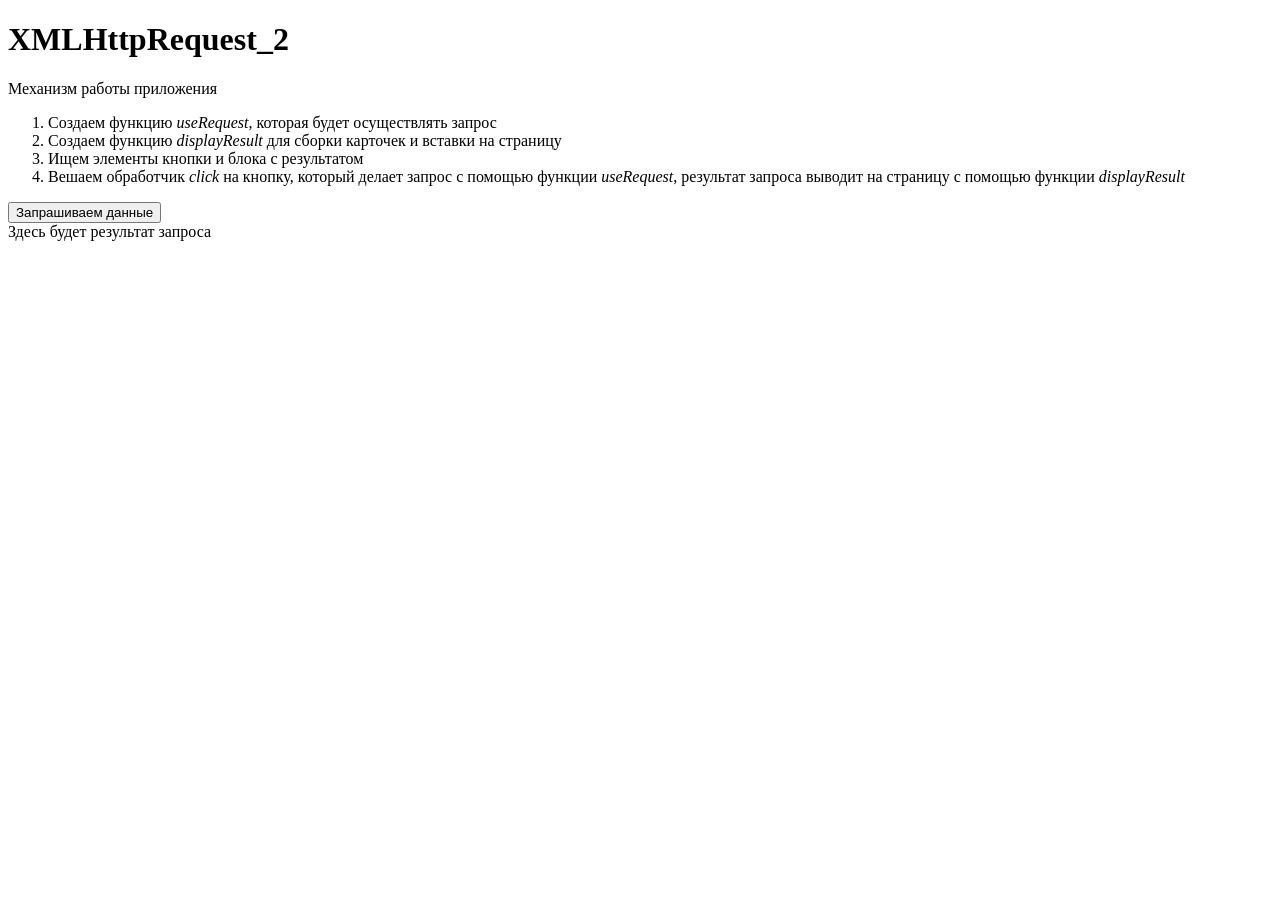
<file: E6/index.html>
<!DOCTYPE html>
<html lang="en">
<head>
    <meta charset="UTF-8">
    <meta http-equiv="X-UA-Compatible" content="IE=edge">
    <meta name="viewport" content="width=device-width, initial-scale=1.0">
    <title>Document</title>
    <!-- <link rel="stylesheet" href="style.css"> -->
    <script src="testo.js"></script> 
</head>
<body>
    <h1>XMLHttpRequest_2</h1>

<p>
  <div>Механизм работы приложения</div>
  <ol>
    <li>Создаем функцию <em>useRequest</em>, которая будет осуществлять запрос</li>
    <li>Создаем функцию <em>displayResult</em> для сборки карточек и вставки на страницу</li>
    <li>Ищем элементы кнопки и блока с результатом</li>
    <li>Вешаем обработчик <em>click</em> на кнопку, который делает запрос с помощью функции <em>useRequest</em>, результат запроса выводит на страницу с помощью функции <em>displayResult</em></li>
  </ol>
</p>

<button class="btn j-btn-request">Запрашиваем данные</button>

<div class="result j-result">Здесь будет результат запроса</div>
</body>
</html>
</file>
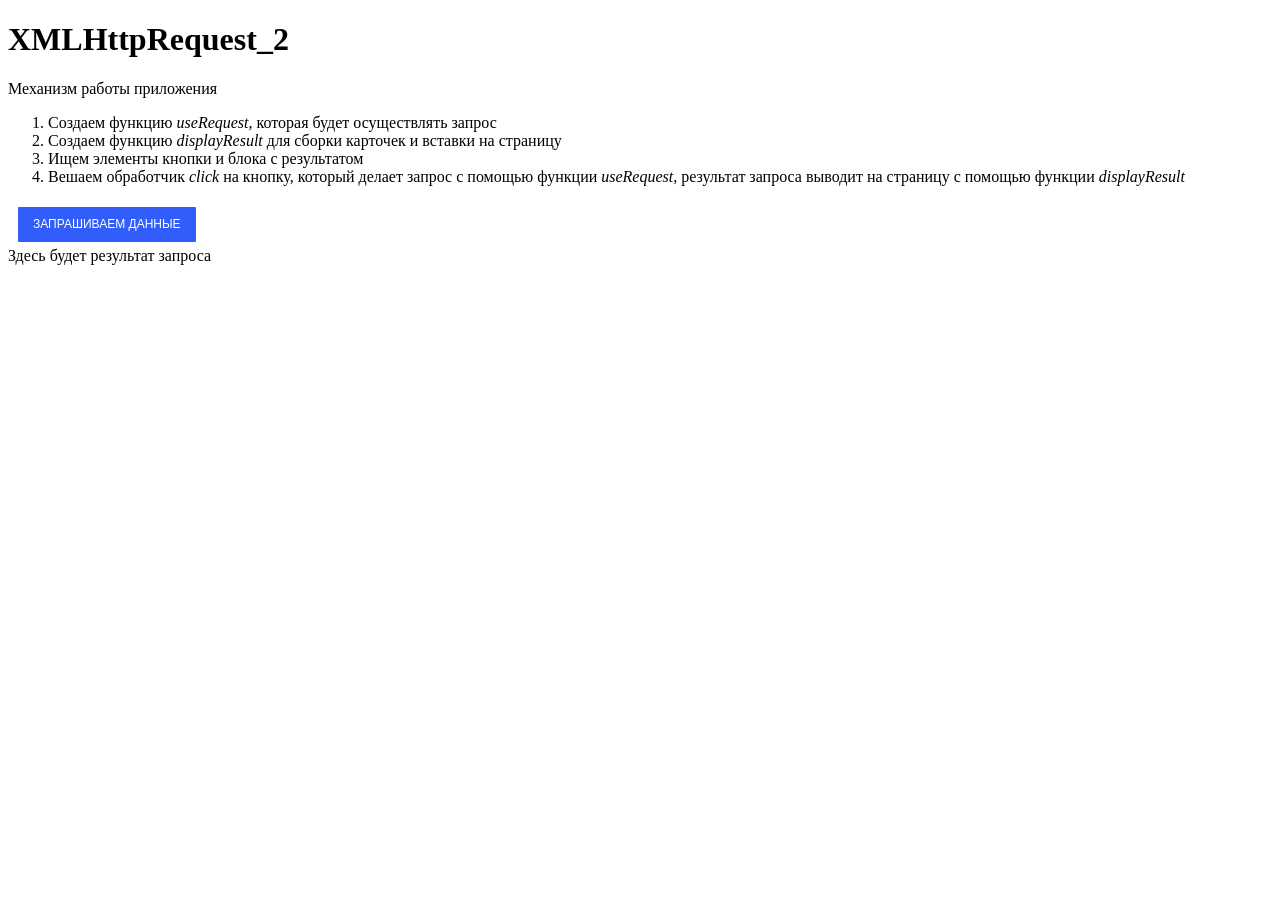
<file: E6/Button/index.html>
<!DOCTYPE html>
<html lang="en">
<head>
    <meta charset="UTF-8">
    <meta http-equiv="X-UA-Compatible" content="IE=edge">
    <meta name="viewport" content="width=device-width, initial-scale=1.0">
    <title>Document</title>
    <link rel="stylesheet" href="style.css">
    <script src="button.js"></script> 
</head>
<body>
    <h1>XMLHttpRequest_2</h1>

<p>
  <div>Механизм работы приложения</div>
  <ol>
    <li>Создаем функцию <em>useRequest</em>, которая будет осуществлять запрос</li>
    <li>Создаем функцию <em>displayResult</em> для сборки карточек и вставки на страницу</li>
    <li>Ищем элементы кнопки и блока с результатом</li>
    <li>Вешаем обработчик <em>click</em> на кнопку, который делает запрос с помощью функции <em>useRequest</em>, результат запроса выводит на страницу с помощью функции <em>displayResult</em></li>
  </ol>
</p>

<button class="btn j-btn-request">Запрашиваем данные</button>

<div class="result j-result">Здесь будет результат запроса</div>
</body>
</html>
</file>
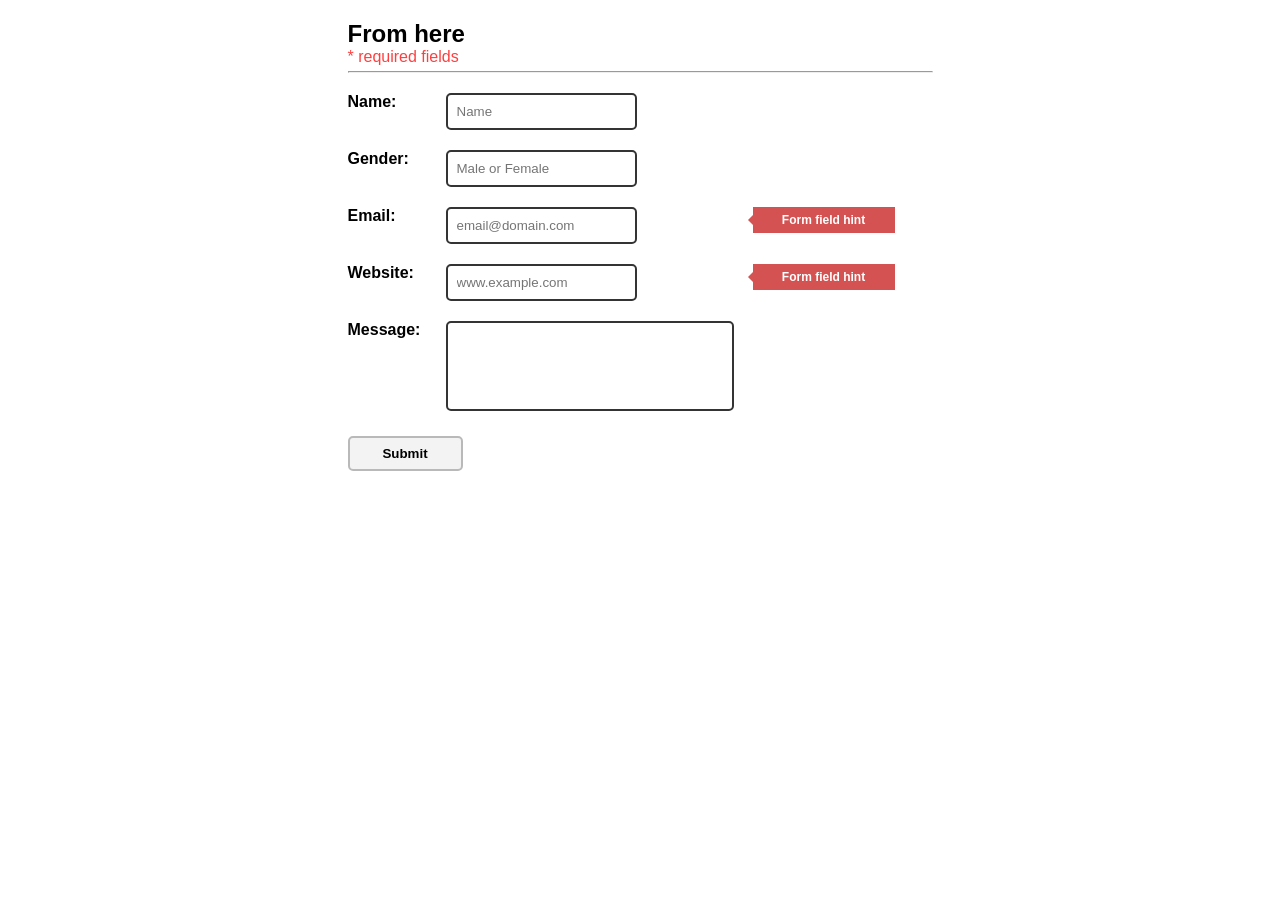
<file: E5/examp.html>
<!DOCTYPE html>
<html>
<head>
  <meta charset="utf-8">
  <meta name="viewport" content="width=device-width">
  <link rel="stylesheet" href="/E5/src/styles2.css">
  <title>JS Bin</title>
</head>
<body>
  <form class="form">
    <h2 class="form__title">From here</h2>
    <p class="form__notice">* required fields</p>
    <hr>
    <label class="label">
      <span class="label__title">Name:</span>
      <input class="label__input" type="text" placeholder="Name" required>
    </label>
        <label class="label">
      <span class="label__title">Gender:</span>
      <input class="label__input" type="text" placeholder="Male or Female" pattern="Male|Female" required>
    </label>
    <label class="label">
      <span class="label__title">Email:</span>
      <input class="label__input" type="email" placeholder="email@domain.com" required>
      <span class="label__hint">Form field hint</span>
    </label>
    <label class="label">
      <span class="label__title">Website:</span>
      <input class="label__input" type="url" placeholder="www.example.com" required>
      <span class="label__hint">Form field hint</span>
    </label>
    <label class="label">
      <span class="label__title">Message:</span>
      <textarea class="textarea"></textarea>
    </label>
    <button class="form__submit">Submit</button>
  </form>
</body>
</html>
</file>
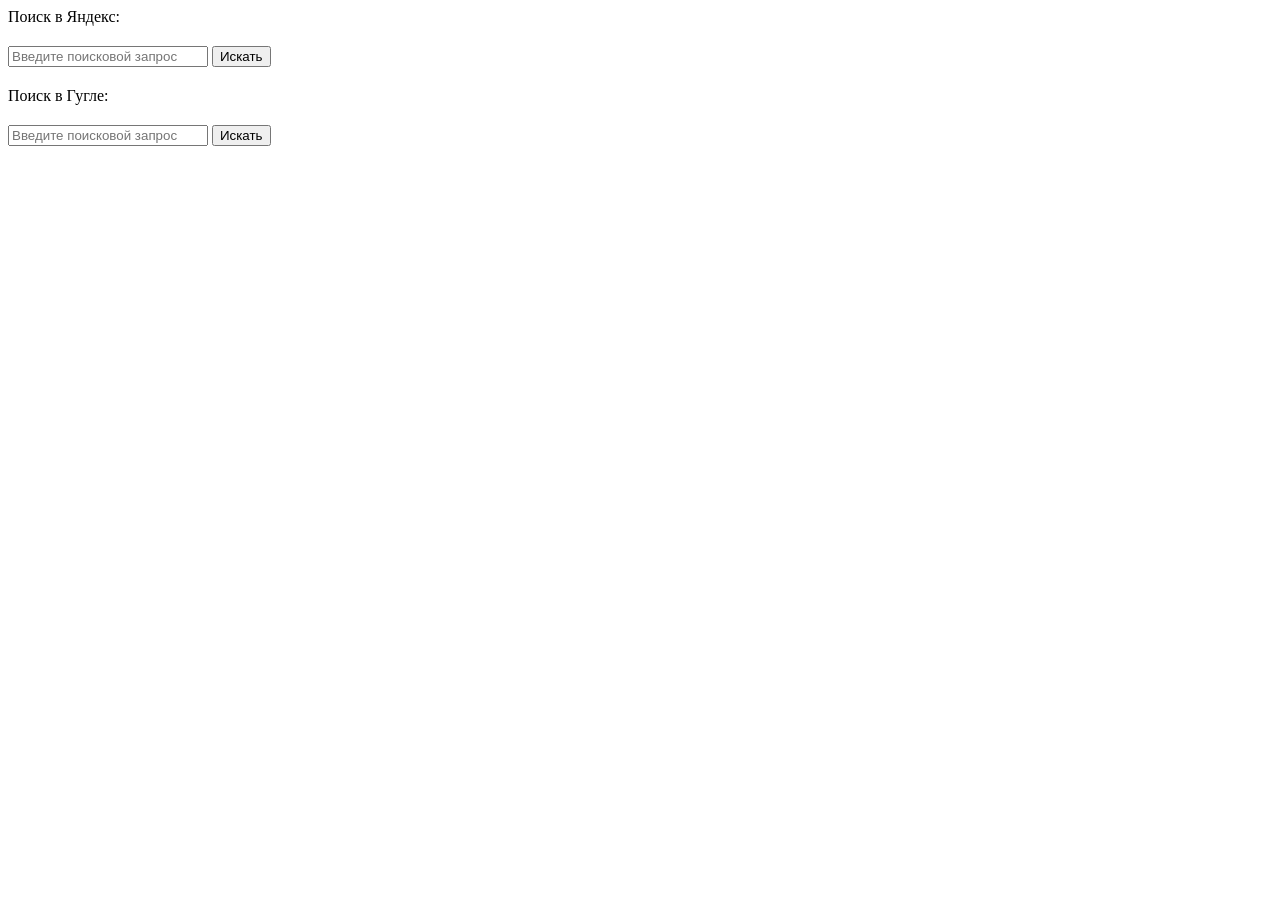
<file: E5/forms.html>
<!DOCTYPE html>
<html>

<head>
	<title>MyPavel Search</title>
	<meta charset="UTF-8" />
    <meta name="viewport" content="width=device-width">
    <style>
        input {
        width: 200px;
        margin: 20px 0;
        }
    </style>
</head>

<body>
    <form action="https://ya.ru/search/" target="_blank">
        <label for="search">Поиск в Яндекс:</label><br>
        <input type="search" id="search" name="text" placeholder="Введите поисковой запрос">
        <button type="submit">Искать</button>
    </form>
    <form action="https://www.google.ru/search" target="_blank">
        <label for="search">Поиск в Гугле:</label><br>
        <input type="search" id="search" name="q" placeholder="Введите поисковой запрос">
        <button type="submit">Искать</button>
    </form>
</body>

</html>
</file>
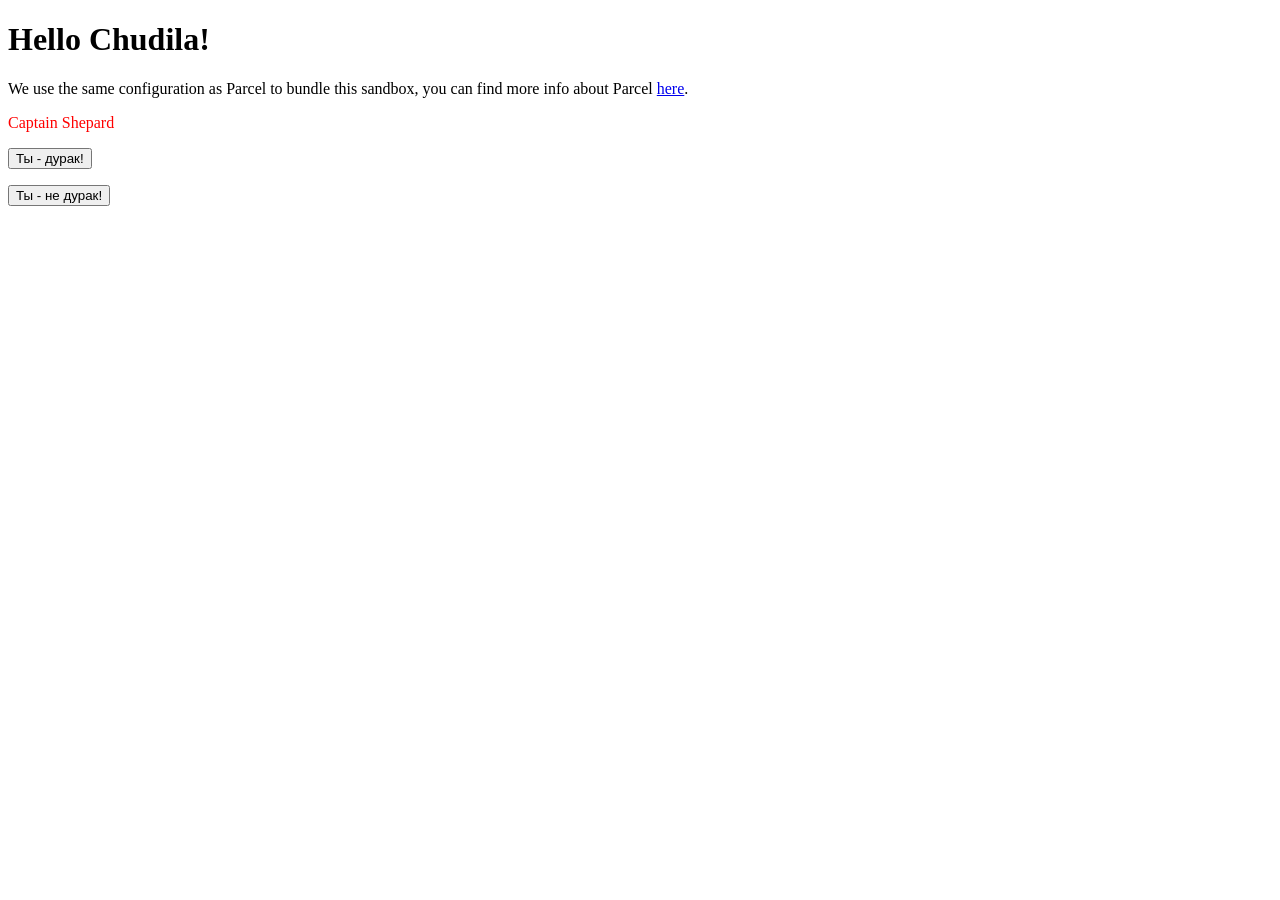
<file: E5/index2.html>
<!DOCTYPE html>
<html>

<head>
	<title>Parcel Sandbox</title>
	<meta charset="UTF-8" />
</head>

<body>
	<div id="app"></div>
	<div id="loko">
		<title>ABC</title>
		Lokomot
	</div>
	<p></p>
	<button onclick="alert('Сам дурак! (HTML)')">Ты - дурак!</button>
	<p></p>
	<button id="but">Ты - не дурак!</button>

	<script src="src/index.js">
	</script>
	<script src="src/button.js">
	</script>

</body>

</html>
</file>
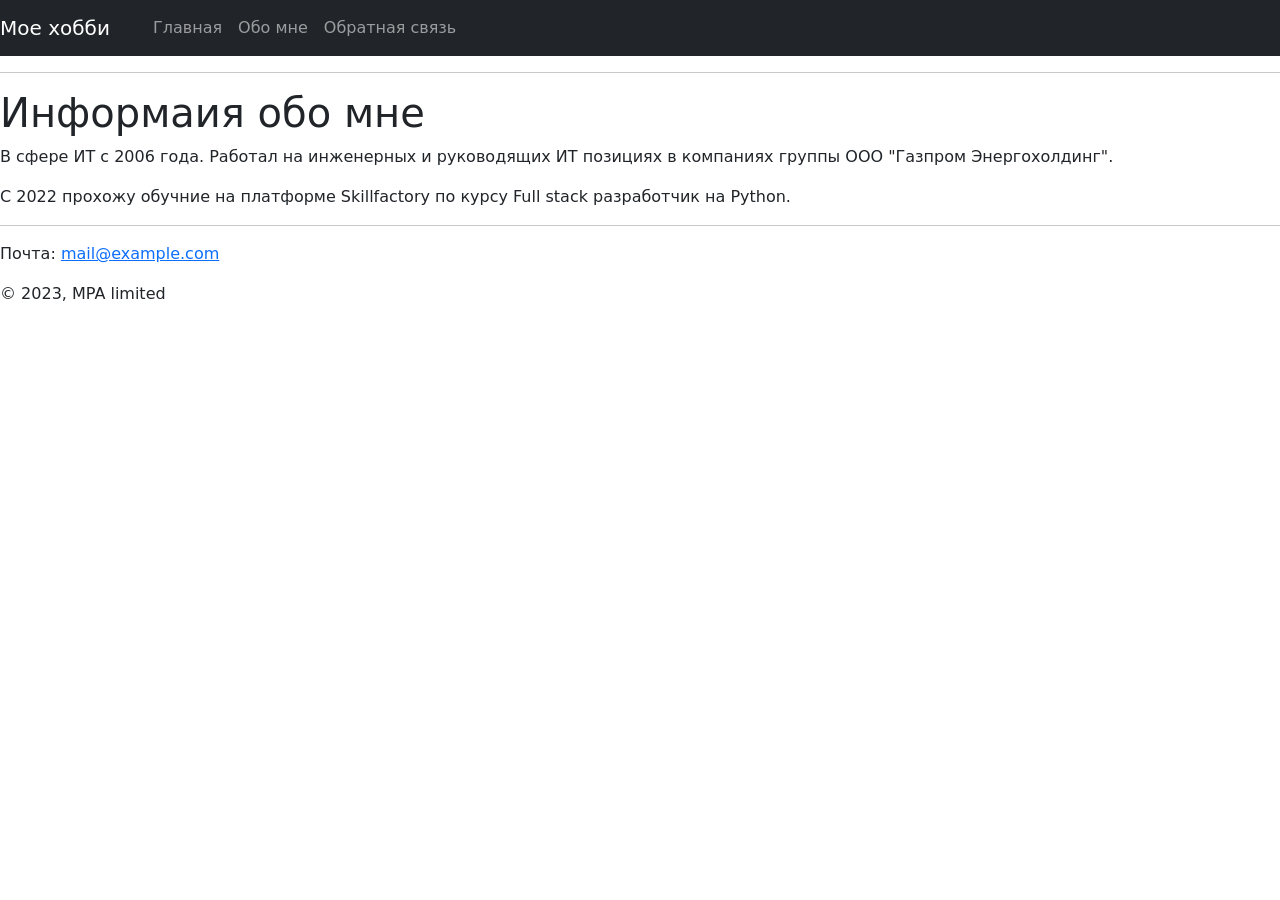
<file: front/about.html>
<!DOCTYPE html>
<html>   
<head>
    <meta http-equiv="Content-Type" content="text/html; charset=utf-8" />
    <link rel="stylesheet" href="styles.css">
    <title>
        Обо мне
    </title>
</head>
<body>
    <nav class="navbar navbar-expand-lg navbar-dark bg-dark static-top">
        <a class="navbar-brand">Мое хобби</a>
        <div class="container">
            <button class="navbar-toggler" type="button" data-toggle="collapse"
                    data-target="#navbarResponsive"
                    aria-controls="navbarResponsive" aria-expanded="false"
                    aria-label="Toggle navigation">
                <span class="navbar-toggler-icon"></span>
            </button>
            <div class="collapse navbar-collapse" id="navbarResponsive">
                <ul class="navbar-nav ml-auto">
                    <li class="nav-item">
                        <a class="nav-link" href="main.html" title="Главная страница">Главная</a>
                    </li>
                    <li class="nav-item">
                        <a class="nav-link" href="about.html" title="Информация обо мне">Обо мне</a>
                    </li>
                    <li class="nav-item">
                        <a class="nav-link" href="feedback.html" title="Контактная информация">Обратная связь</a>
                    </li>
                </ul>
            </div>
        </div>
     </nav>
    <hr>
    <h1>Информаия обо мне</h1>
    <p>В сфере ИТ с 2006 года. Работал на инженерных и руководящих ИТ позициях в компаниях группы ООО "Газпром Энергохолдинг".</p>
    <p>С 2022 прохожу обучние на платформе Skillfactory по курсу Full stack разработчик на Python.</p> 
    <hr>
    <footer>
        <p>Почта: <a href="mailto:mail@example.com">mail@example.com</a></p>
        <p>© 2023, MPA limited</p>
       </footer>
</body>
</html>
</file>
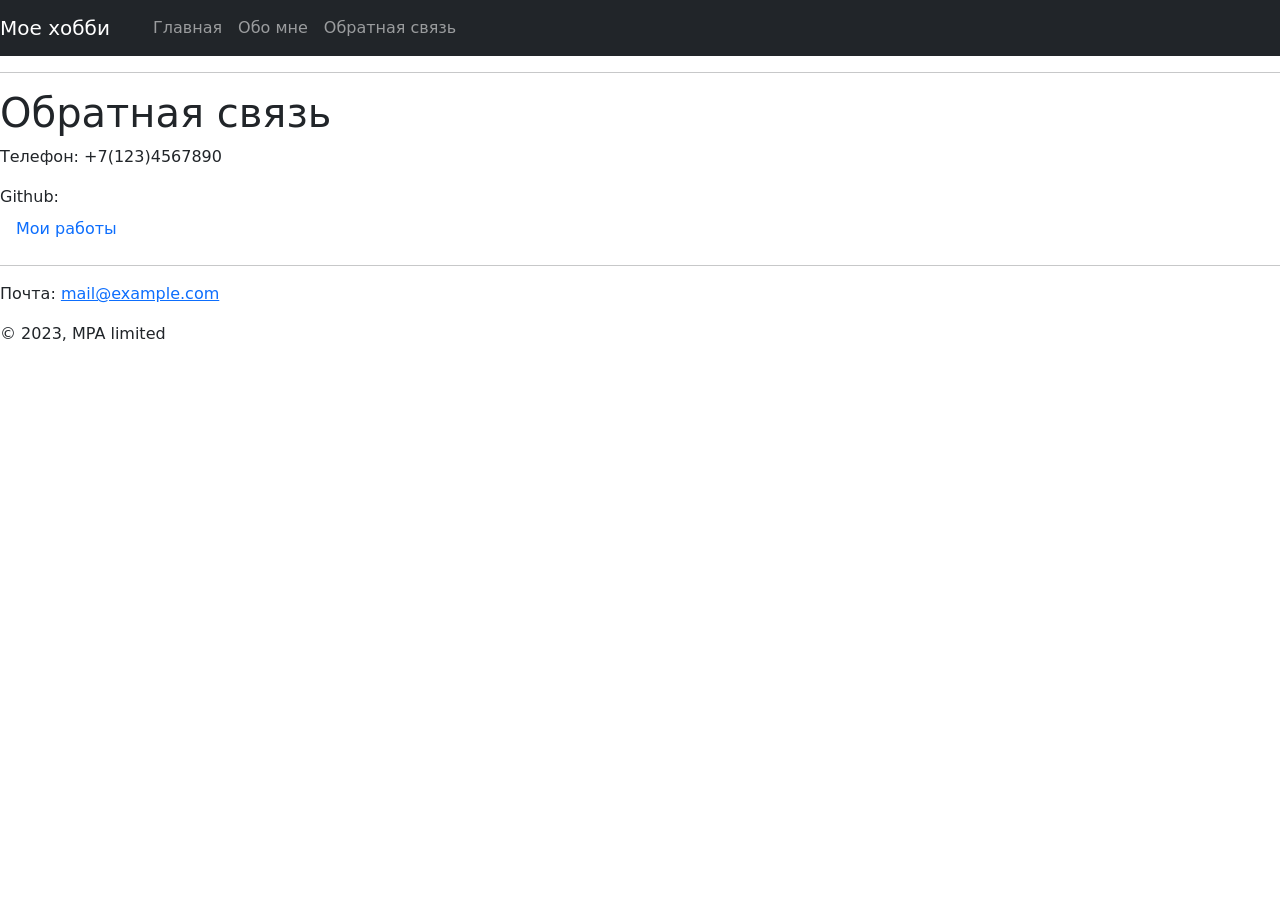
<file: front/feedback.html>
<!DOCTYPE html>
<html>   
<head>
    <meta http-equiv="Content-Type" content="text/html; charset=utf-8" />
    <link rel="stylesheet" href="styles.css">
    <title>
        Контакты
    </title>
</head>
<body>
    <nav class="navbar navbar-expand-lg navbar-dark bg-dark static-top">
        <a class="navbar-brand">Мое хобби</a>
        <div class="container">
            <button class="navbar-toggler" type="button" data-toggle="collapse"
                    data-target="#navbarResponsive"
                    aria-controls="navbarResponsive" aria-expanded="false"
                    aria-label="Toggle navigation">
                <span class="navbar-toggler-icon"></span>
            </button>
            <div class="collapse navbar-collapse" id="navbarResponsive">
                <ul class="navbar-nav ml-auto">
                    <li class="nav-item">
                        <a class="nav-link" href="main.html" title="Главная страница">Главная</a>
                    </li>
                    <li class="nav-item">
                        <a class="nav-link" href="about.html" title="Информация обо мне">Обо мне</a>
                    </li>
                    <li class="nav-item">
                        <a class="nav-link" href="feedback.html" title="Контактная информация">Обратная связь</a>
                    </li>
                </ul>
            </div>
        </div>
     </nav>
    <hr>
    <h1>Обратная связь</h1>
    <p>Телефон: +7(123)4567890</p>
    <p>Github:<a class="nav-link" href="https://leningrad.ru">Мои работы</a></p>
    <hr>
    <footer>
        <p>Почта: <a href="mailto:mail@example.com">mail@example.com</a></p>
        <p>© 2023, MPA limited</p>
       </footer>
</body>
</html>
</file>
<file: E6/Button/style.css>
.result {
    display: flex;
    flex-wrap: wrap;
    width: 500px;
  }
  
  .card {
    width: 200px;
    margin: 20px;
  }
  
  .card-image {
    display: block;
    width: 200px;
    height: 150px;
  }
  
  .btn {
    padding: 0;
    background-color: transparent;
    border: none;
    outline: none;
    -webkit-tap-highlight-color: transparent;
    box-shadow: none;
    cursor: pointer;
    
    margin: 5px 10px;
    padding: 10px 15px;
    border-radius: 1px;
    font-size: 12px;
    line-height: 15px;
    text-transform: uppercase;
    color: white;
    background: #315efb;
    transition: 0.3s;
  }
  
  .btn:hover {
    box-shadow: 0px 2px 8px 2px rgba(141,150,178,.3);
    transform: scale(1.05);
  }
</file>
<file: E5/src/styles2.css>
* {
    padding: 0;
    margin: 0;
  }
  
  body {
    font-size: 16px;
    padding-top: 20px;
  }
  
  .form {
    width: 585px;
    margin: 0 auto;
    display: flex;
    flex-direction: column;
    font-family: Arial, Helvetica, sans-serif;
  }
  
  .form__notice {
    color: #ff3f3f;
    margin-bottom: 5px;
  }
  
  .label {
    display: flex;
    margin-top: 20px;
    position: relative;
  }
  
  .label__title {
    width: 65px;
    margin-right: 33px;
    font-weight: bold;
  }
  
  .textarea {
    margin-bottom: 25px;
    resize: none;
    box-sizing: border-box;
    width: 288px;
    height: 90px;
  }
  
  .label__input,
  .textarea {
    padding: 9px;
    border-radius: 5px;
    border: 2px solid #343435;
  }
  
  .form__submit {
    font-weight: bold;
    margin-bottom: 70px;
    width: 115px;
    height: 35px;
    border-radius: 5px;
    background: #f3f3f3;
    border: 2px solid #b9b9ba;
    cursor: pointer;
  }
  
  .label__hint {
    font-size: 12px;
    font-weight: bold;
    position: absolute;
    left: 405px;
    padding: 6px;
    width: 130px;
    background-color: #d45252;
    color: white;
    text-align: center;
    vertical-align: center;
    opacity: 0;
  }
  
  .label__hint::before{
    content: '';
    width: 0;
    height: 0;
    border-top: 10px solid transparent;
    border-bottom: 10px solid transparent;
    border-right: 10px solid #d45252;
    position: absolute;
    left: -5px;
    top: 50%;
    transform: translateY(-50%);
  }
  
  .label__input:invalid + .label__hint {
    opacity: 1;
  }
</file>
